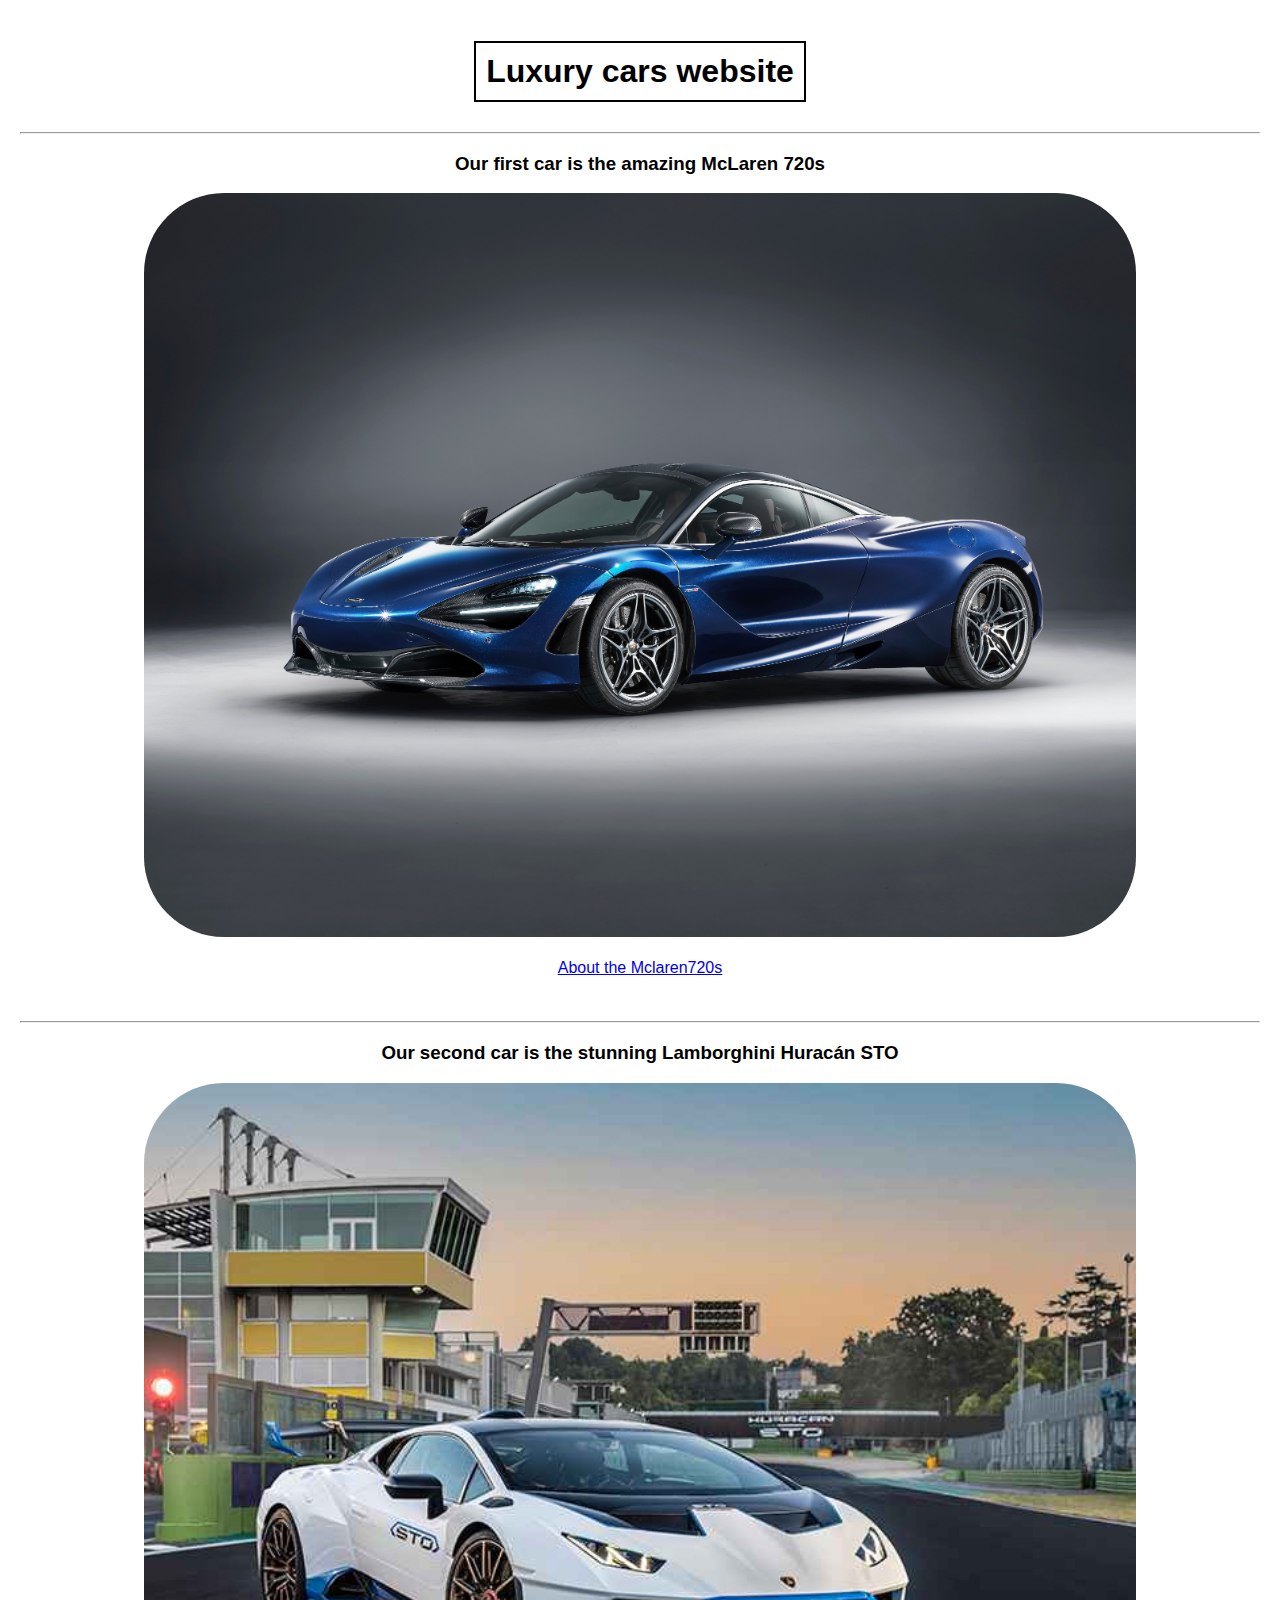
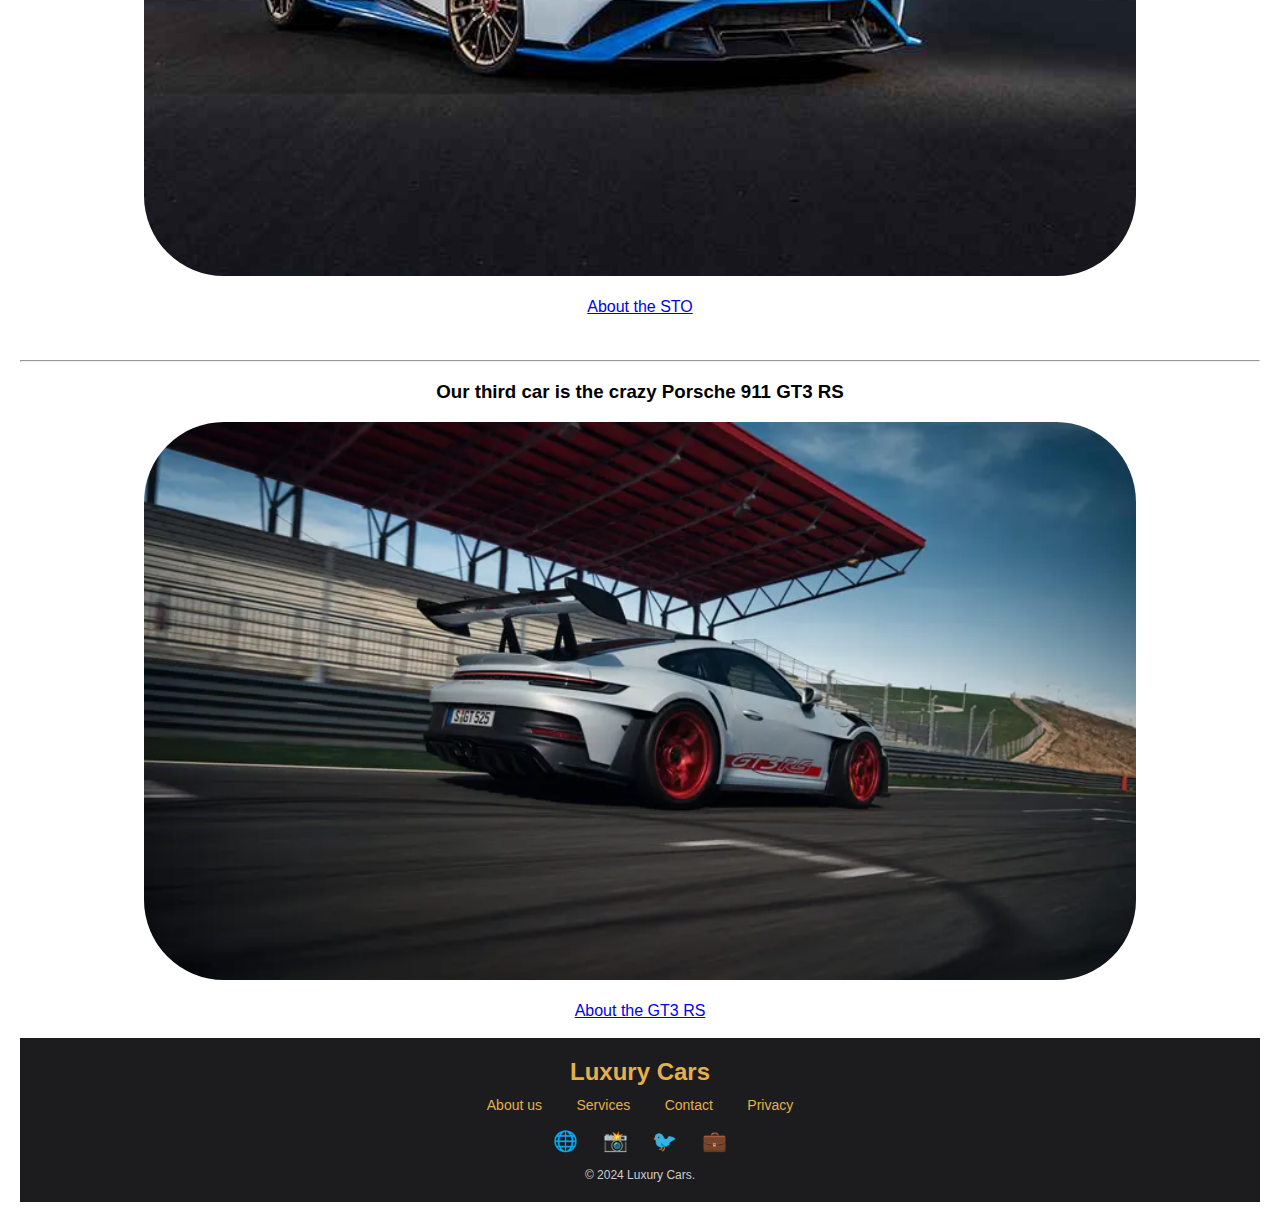
<file: index.html>
<!DOCTYPE html>
<html lang="en">

<head>
    <meta charset="UTF-8">
    <meta name="viewport" content="width=device-width, initial-scale=1.0">
    <link rel="icon" type="image/png" href="/media/th (1).jpeg">
    <link rel="stylesheet" href="X.CSS">
    <title>Luxury cars site</title>
</head>



<div class="body">
    <h1>Luxury cars website</h1>
</div>

<body class="body">
    <hr>
    <section>  <!-- page prinsipale avec tout les voitures--->
        <div class="body">
            <h3>Our first car is the amazing McLaren 720s</h3>
            <img src="/carspictures/8932-McLaren720SinAtlanticBluebyMSO.jpg" alt="A stunning McLaren 720s">
            <br>
            <br>
            <a href="aboutemclaren.html">About the Mclaren720s</a>
        </div>
        <br>
        <br>
        <hr>
        <div>
            <h3>Our second car is the stunning Lamborghini Huracán STO </h3>
            <img src="carspictures/hura_sto_over_01_m.webp" alt="a blue STO">
            <br>
            <br>
            <a href="abousto.html">About the STO</a>
        </div>
        <br>
        <br>
        <hr>
        <div>
            <h3>Our third car is the crazy Porsche 911 GT3 RS</h3>
            <img src="carspictures/porsche-zoom2.webp" alt="GT3 RS">
            <br>
            <br>
            <a href="aboutgt3rs.html">About the GT3 RS</a>
        </div>
    </section>
    <br>
</body>

<body>
    <!DOCTYPE html>
    <html lang="fr">

    <head>
        <meta charset="UTF-8">
        <meta name="viewport" content="width=device-width, initial-scale=1.0">
        <title>Luxury Cars</title>
        <style>
            body {
                margin: 0;
                font-family: 'Arial', sans-serif;
            }

            footer {
                background-color: #1c1c1e;
                color: #fff;
                text-align: center;
                padding: 20px 0;
            }

            footer .footer-logo {
                font-size: 24px;
                font-weight: bold;
                margin-bottom: 10px;
                color: #e3b04b;
                /* Couleur dorée pour un look luxueux */
            }

            footer .footer-links {
                margin: 10px 0;
            }

            footer .footer-links a {
                color: #e3b04b;
                text-decoration: none;
                margin: 0 15px;
                font-size: 14px;
            }

            footer .footer-links a:hover {
                text-decoration: underline;
            }

            footer .social-icons {
                margin: 15px 0;
            }

            footer .social-icons a {
                margin: 0 10px;
                color: #e3b04b;
                font-size: 20px;
                text-decoration: none;
            }

            footer .copyright {
                font-size: 12px;
                margin-top: 10px;
                color: #ccc;
            }
        </style>
    </head>

    <body>
        <footer>
            <div class="footer-logo">Luxury Cars</div>
            <div class="footer-links">
                <a href="#about">About us</a>
                <a href="#services">Services</a>
                <a href="#contact">Contact</a>
                <a href="#privacy">Privacy</a>
            </div>
            <div class="social-icons">
                <a href="#" title="Facebook">🌐</a>
                <a href="#" title="Instagram">📸</a>
                <a href="#" title="Twitter">🐦</a>
                <a href="#" title="LinkedIn">💼</a>
            </div>
            <div class="copyright">
                © 2024 Luxury Cars.
            </div>
        </footer>
    </body>

    </html>

</body>
</file>
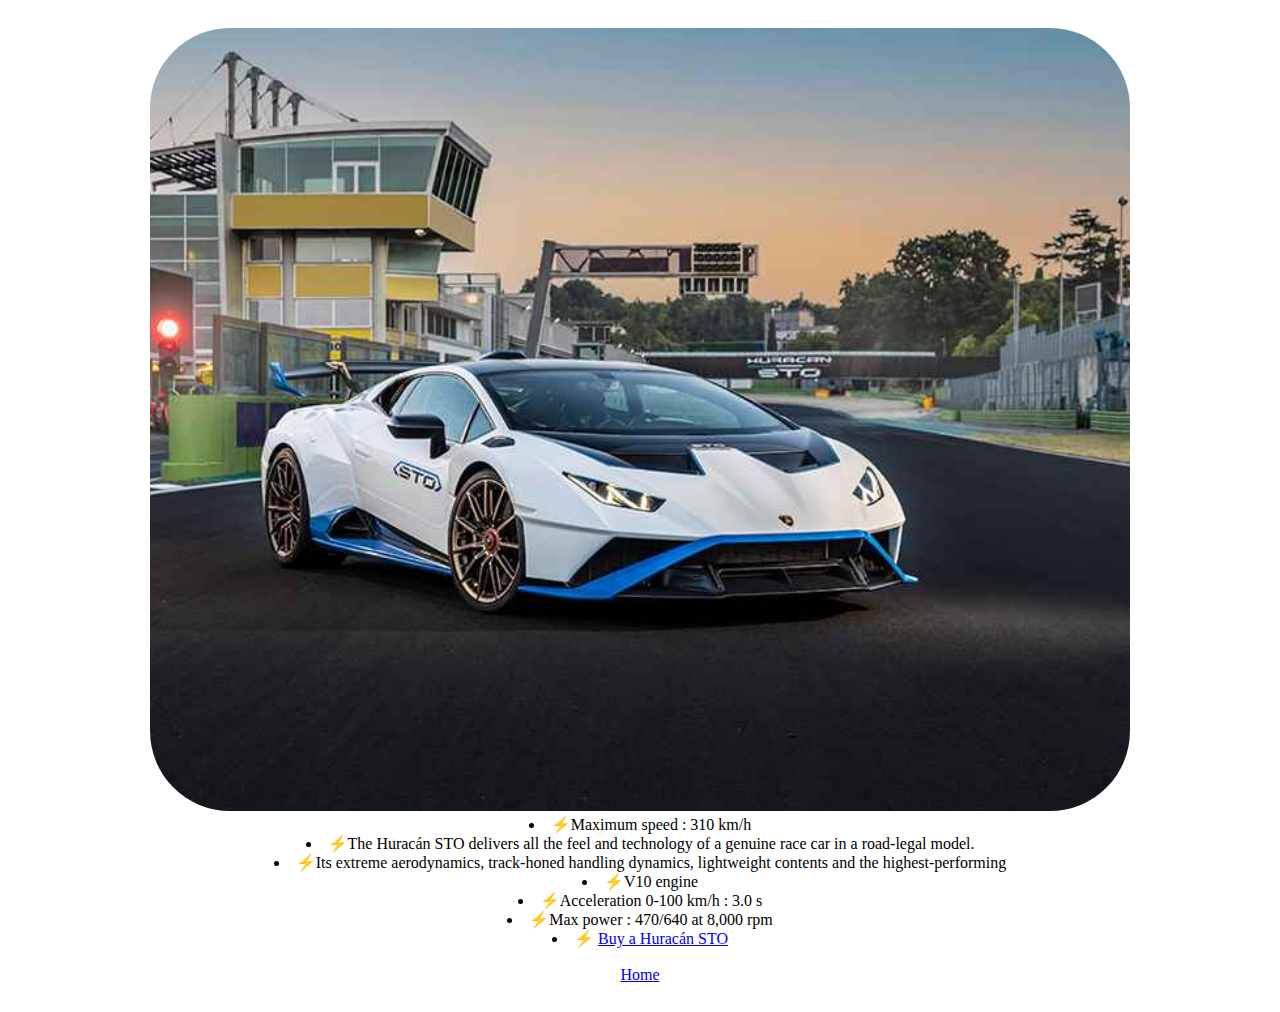
<file: abousto.html>
<!DOCTYPE html>
<html lang="en">
<head>
    <meta charset="UTF-8">
    <meta name="viewport" content="width=device-width, initial-scale=1.0">
    <title>about the STO</title>
    <link rel="icon" type="image/png" href="/media/hura_connect_over_04.png">
    <link rel="stylesheet" href="X.CSS">
</head>

<body class="body">
    <img src="carspictures/hura_sto_over_01_m.webp" alt="some STO">

    <ul class="li::before ">
        <li>Maximum speed : 310 km/h</li>
        <li>The Huracán STO delivers all the feel and technology of a genuine race car in a road-legal model.</li>
        <li>Its extreme aerodynamics, track-honed handling dynamics, lightweight contents and the highest-performing</li>
        <li>V10 engine</li>
        <li>Acceleration 0-100 km/h : 3.0 s </li>
        <li>Max power : 470/640 at 8,000 rpm</li>
        <li>  <a href="https://www.lamborghini.com/fr-en/mod%C3%A8les/huracan/huracan-sto" >Buy a Huracán STO</a>
        </li>
    </ul>
    <br>
    <a href="index.html">Home</a>

</body>
</html>
</file>
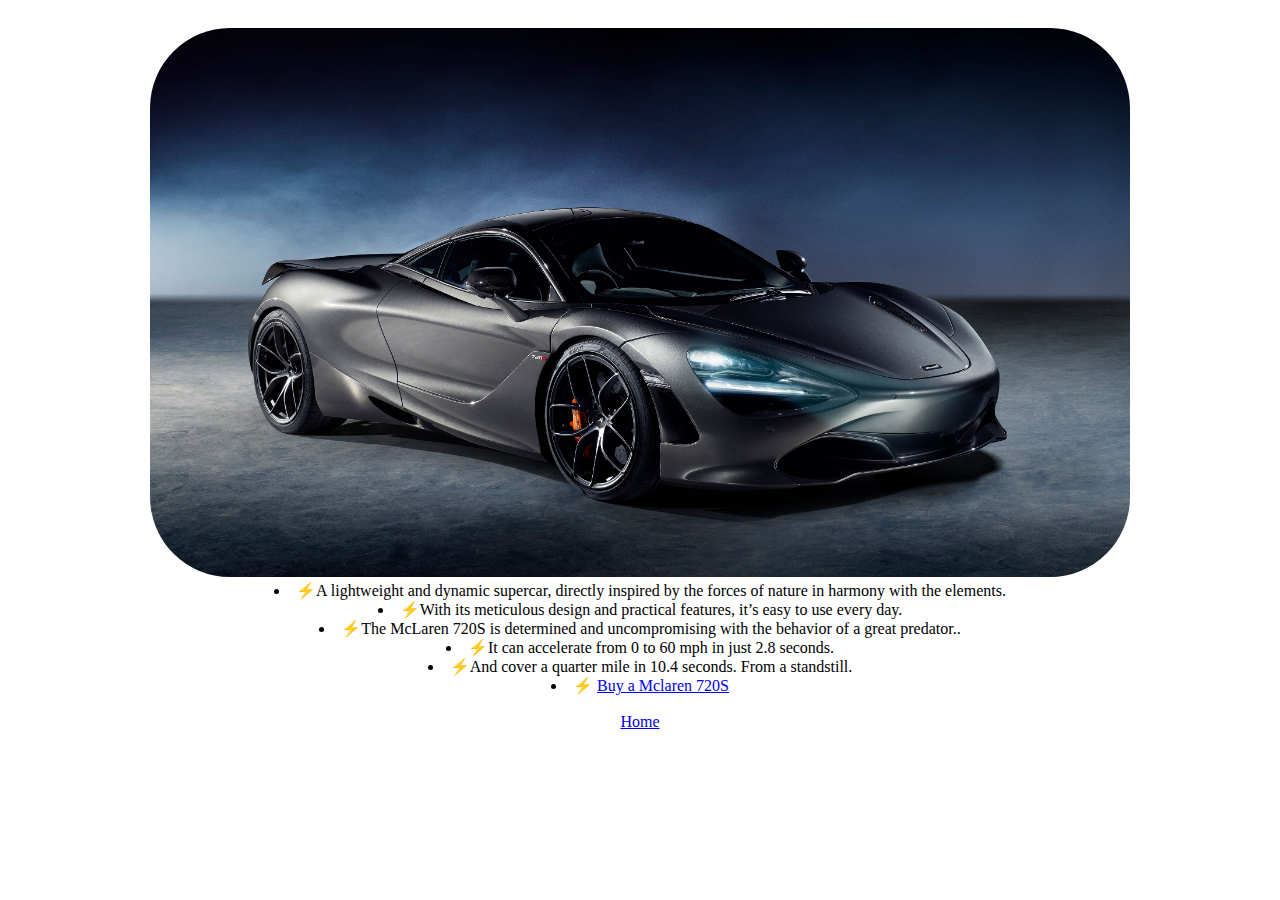
<file: aboutemclaren.html>
<!DOCTYPE html>
<html lang="en">
<head>
    <meta charset="UTF-8">
    <meta name="viewport" content="width=device-width, initial-scale=1.0">
    <link rel="icon" type="image/png" href="/media/mclaren720s.jpeg">
    <link rel="stylesheet" href="X.CSS">
    <title>About the 720s</title>
</head>
<div class="body">
    <img class="img" src="carspictures/720S-Coupe_Fron.jpg" alt="A stunning grey McLaren 720s" style="max-width: 100%; height: auto; border-radius: 80px;">
    <ul class="li::before ">
        <li>A lightweight and dynamic supercar, directly inspired by the forces of nature in harmony with the elements.</li>
        <li>With its meticulous design and practical features, it’s easy to use every day.</li>
        <li>The McLaren 720S is determined and uncompromising with the behavior of a great predator..</li>
        <li>It can accelerate from 0 to 60 mph in just 2.8 seconds.</li>
        <li>And cover a quarter mile in 10.4 seconds. From a standstill.</li>
        <li> <a href="https://cars.mclaren.com/fr-fr/super-series/720s">Buy a Mclaren 720S </a> </li>
    </ul>
</div>
    <body>
        <br>
     <a href="index.html">Home</a>   
    </body>
</html>
</file>
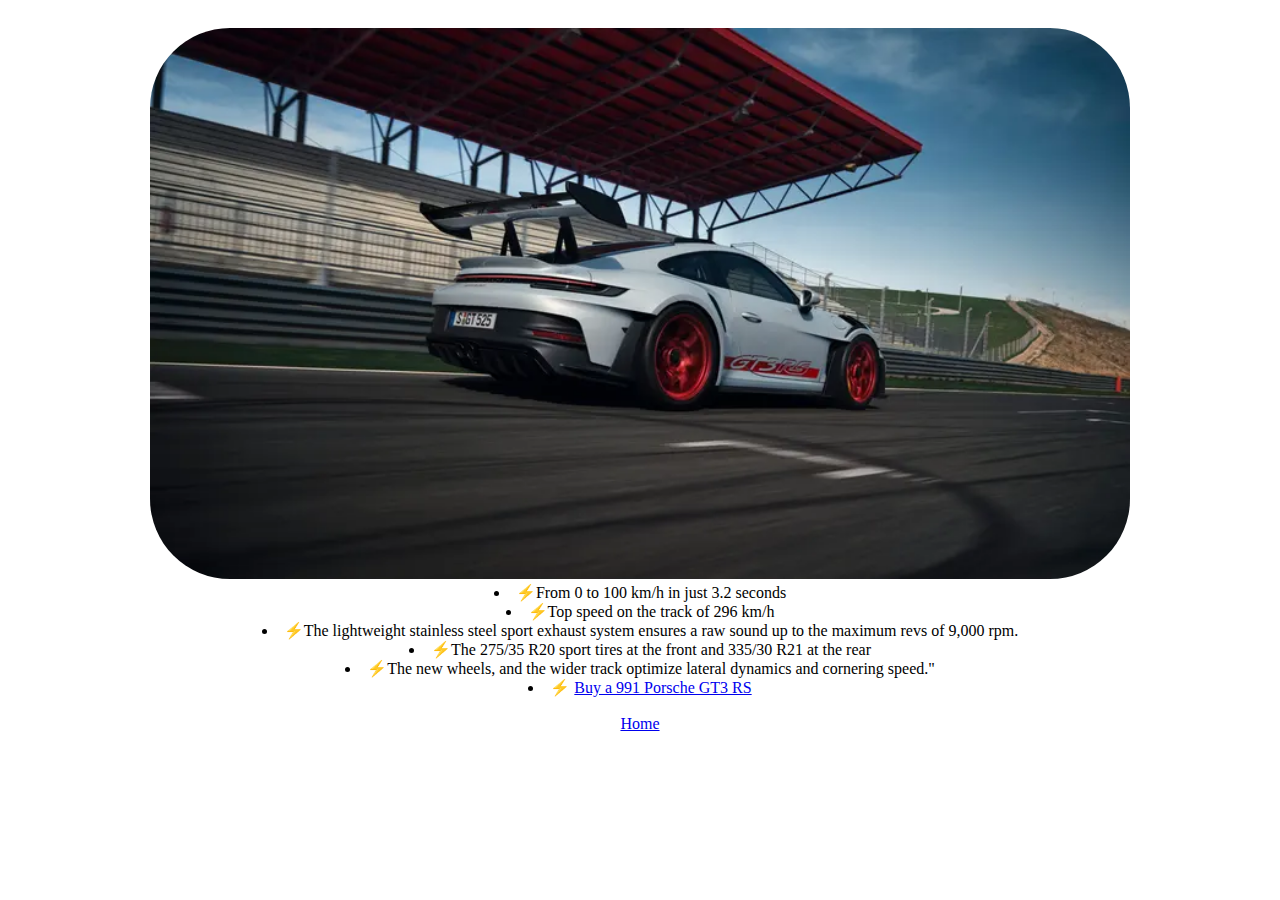
<file: aboutgt3rs.html>
<!DOCTYPE html>
<html lang="en">
<head>
    <meta charset="UTF-8">
    <meta name="viewport" content="width=device-width, initial-scale=1.0">
    <link rel="stylesheet" href="X.CSS">
    <title>About the GT3 RS</title>
</head>

<div>
    <img class="img"  src="carspictures/porsche-zoom2.webp" alt="GT3 RS">
    <ul class="li::before" >
        <li>From 0 to 100 km/h in just 3.2 seconds</li>
        <li>Top speed on the track of 296 km/h</li>
        <li>The lightweight stainless steel sport exhaust system ensures a raw sound up to the maximum revs of 9,000 rpm.</li>
        <li>The 275/35 R20 sport tires at the front and 335/30 R21 at the rear</li>
        <li>The new wheels, and the wider track optimize lateral dynamics and cornering speed."</li>
        <li> <a href="https://www.porsche.com/france/models/911/911-gt3-rs/911-gt3-rs/">Buy a 991 Porsche GT3 RS</a> </li>
    </ul>
    <br>
    <a href="index.html">Home</a>
</div>
</file>
<file: X.CSS>
body 
{
     /* Centre le contenu de la page */
    text-align: center; 
    padding: 20px;
}


h1 
{
    border: 2px solid black; /* Bordure noire de 2 pixels */
    padding: 10px;           /* Espace autour du texte */
    display: inline-block;   /* Pour éviter que la bordure ne prenne toute la largeur */
   
}

img
    {
        width: 80%;
        height: auto;
        border-radius: 80px;
    }


 b 
    {
        display: flex;
        flex-direction: column;
        align-items: center;
        justify-content: center;
        text-align: center;
        height: 100vh;
        margin: 0;
    }


li::before 
    {
        color: #0a0a0a;
        content: "⚡";
        text-align: right;
    }

ul 
    {
        list-style-position: inside; /* Place les puces à l'intérieur de l'élément */
        padding: 0;
        margin: 0 ;
        max-width: 800px;
        margin: 0 auto;
        border-radius: 8px;
    }
</file>
